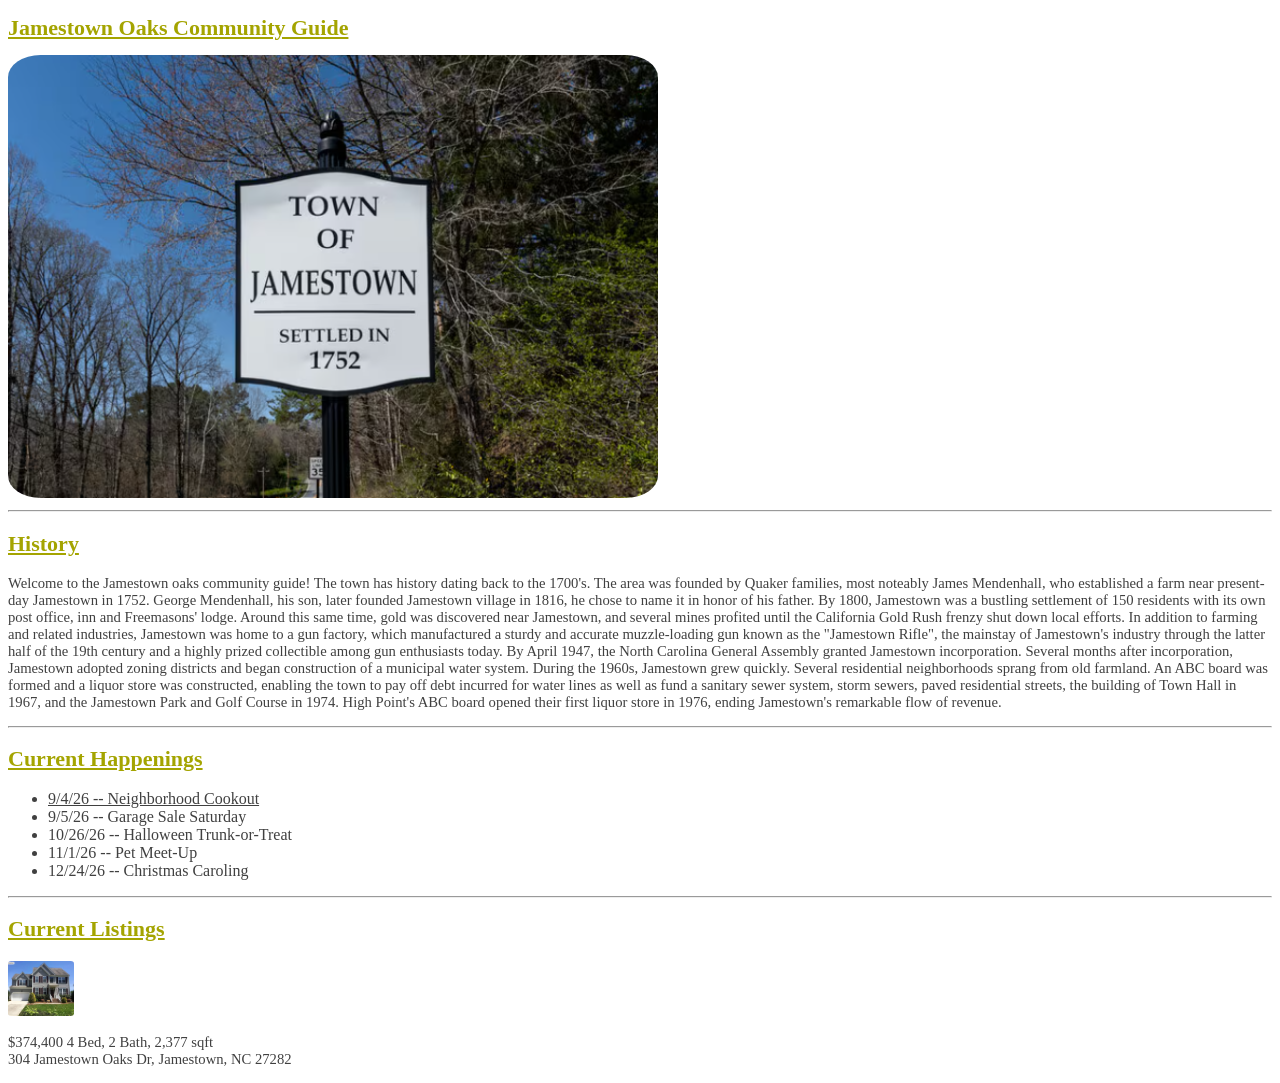
<file: index.html>
<!DOCTYPE html>
<!--
  Name: Walker Thompson
  Date: 08.29.2026
  CSC 372-01

  This is the index.html page for assignment-1. 
  This page will include general information about my community event planner and a link to the event scheduling page
-->

<html lang="en">

<head>
    <meta charset="UTF-8">
    <meta name="viewport" content="width=device-width, initial-scale=1.0">
    <title>Jamestown Oaks Community Guide Homepage</title>
    <link rel="stylesheet" type="text/css" href="style.css">
    <link rel="icon" href="images/jamestown-oaks-commun-guide.png">
</head>

<body>
    <h1>Jamestown Oaks Community Guide</h1>

    <!-- 1.Working Link to event.html -->
    <img style=" border-radius: 5%;" src="images/jamestown-sign.png" alt="Welcome to Jamestown" width="650"
        height="443">

    <hr>

    <H2> History </H2>

    <p>Welcome to the Jamestown oaks community guide!
        The town has history dating back to the 1700's.
        The area was founded by Quaker families, most noteably James Mendenhall, who established a farm near present-day
        Jamestown in 1752. George Mendenhall, his son, later founded Jamestown village in 1816, he chose to name it in
        honor of his father.
        By 1800, Jamestown was a bustling settlement of 150 residents with its own post office, inn and Freemasons'
        lodge. Around this same time, gold was discovered near Jamestown, and several mines profited until the
        California Gold Rush frenzy shut down local efforts.
        In addition to farming and related industries, Jamestown was home to a gun factory, which manufactured a sturdy
        and accurate muzzle-loading gun known as the "Jamestown Rifle", the mainstay of Jamestown's industry through the
        latter half of the 19th century and a highly prized collectible among gun enthusiasts today.
        By April 1947, the North Carolina General Assembly granted Jamestown incorporation. Several months after
        incorporation, Jamestown adopted zoning districts and began construction of a municipal water system.
        During the 1960s, Jamestown grew quickly. Several residential neighborhoods sprang from old farmland. An ABC
        board was formed and a liquor store was constructed, enabling the town to pay off debt incurred for water lines
        as well as fund a sanitary sewer system, storm sewers, paved residential streets, the building of Town Hall in
        1967, and the Jamestown Park and Golf Course in 1974. High Point's ABC board opened their first liquor store in
        1976, ending Jamestown's remarkable flow of revenue.
    </p>
    <hr>

    <h2> Current Happenings </h2>
    <ul>
        <li> <a href="event.html"> 9/4/26 -- Neighborhood Cookout </a> </li>
        <li> 9/5/26 -- Garage Sale Saturday </li>
        <li> 10/26/26 -- Halloween Trunk-or-Treat </li>
        <li> 11/1/26 -- Pet Meet-Up </li>
        <li> 12/24/26 -- Christmas Caroling </li>
    </ul>
    <hr>

    <h2> Current Listings </h2>

    <img style=" border-radius: 5%;" src="images/sale-1.png" alt="sale-1" width="66" height="55">

    <p> $374,400 4 Bed, 2 Bath, 2,377 sqft <br>
        304 Jamestown Oaks Dr, Jamestown, NC 27282
    </p>


































</body>

</html>
</file>
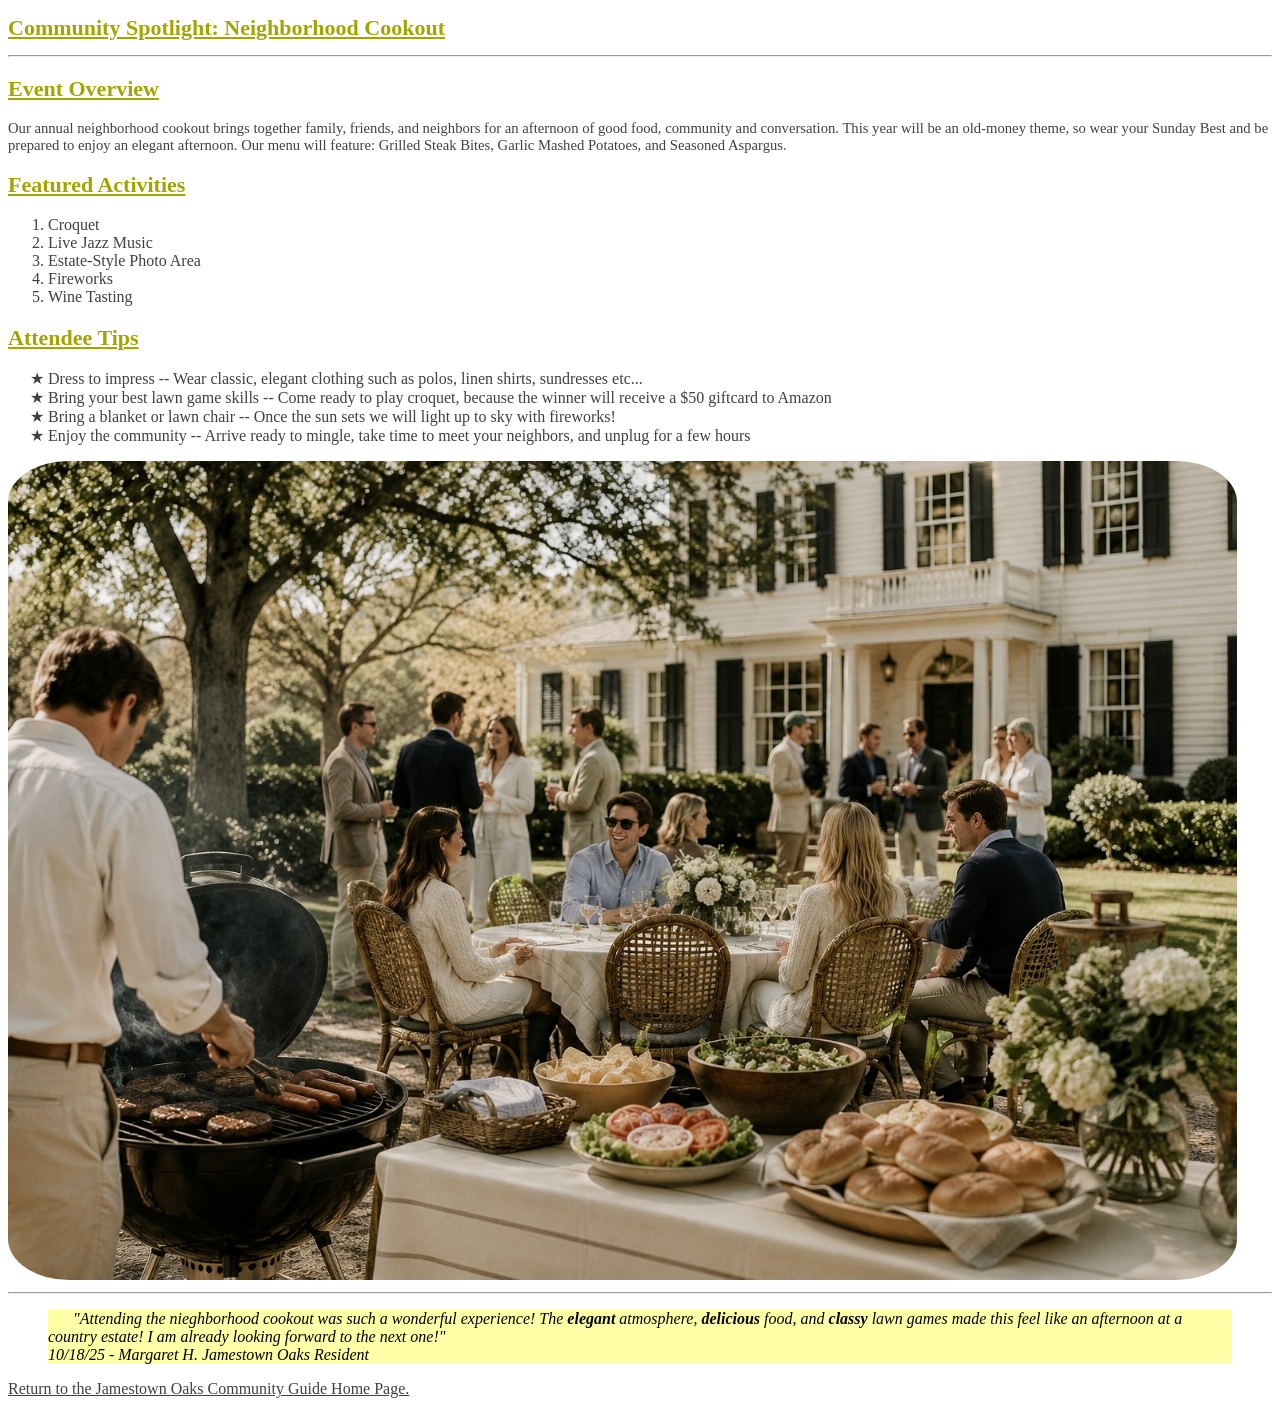
<file: event.html>
<!DOCTYPE html>

<!-- Extra features completed: custom favicon and custom list marker -->

<html lang="en">

<head>
    <meta charset="UTF-8">
    <meta name="viewport" content="width=device-width, initial-scale=1.0">
    <title>Community Cookout Flyer</title>
    <link rel="stylesheet" type="text/css" href="style.css">
    <link rel="icon" href="images/event-main.jpg">
</head>

<body>
    <h1> Community Spotlight: Neighborhood Cookout </h1>

    <hr>

    <h2> Event Overview </h2>

    <p> Our annual neighborhood cookout brings together family, friends, and neighbors for an afternoon of good food,
        community and conversation. This year will be an old-money theme, so wear your Sunday Best and be prepared to
        enjoy an elegant afternoon. Our menu will feature: Grilled Steak Bites, Garlic Mashed Potatoes, and Seasoned
        Aspargus.
    </p>

    <h2> Featured Activities </h2>

    <ol>
        <li> Croquet </li>
        <li> Live Jazz Music </li>
        <li> Estate-Style Photo Area </li>
        <li> Fireworks </li>
        <li> Wine Tasting </li>
    </ol>

    <h2> Attendee Tips </h2>

    <ul class="tips">
        <li> Dress to impress -- Wear classic, elegant clothing such as polos, linen shirts, sundresses etc... </li>
        <li> Bring your best lawn game skills -- Come ready to play croquet, because the winner will receive a $50
            giftcard to Amazon </li>
        <li> Bring a blanket or lawn chair -- Once the sun sets we will light up to sky with fireworks! </li>
        <li> Enjoy the community -- Arrive ready to mingle, take time to meet your neighbors, and unplug for a few hours
        </li>
    </ul>

    <img style=" border-radius: 5%;" src="images/event-main.jpg" alt="Community Cookout Img" width="1229" height="819">
    <br>
    <hr>

    <blockquote id="testimonial">
        "Attending the nieghborhood cookout was such a wonderful experience! The <b>elegant</b> atmosphere,
        <b>delicious</b> food, and <b>classy</b> lawn games
        made this feel like an afternoon at a country estate! I am already looking forward to the next one!" <br>
        10/18/25 - Margaret H. Jamestown Oaks Resident
    </blockquote>

    <a href="index.html"> Return to the Jamestown Oaks Community Guide Home Page. </a>

</body>

</html>
</file>
<file: style.css>
h1 {
    font-weight: 600;
    font-family: Georgia, Garamond, serif;
    font-size: 22px;
    text-decoration: underline;
    color: #A4A400;
}

h2,
h3,
h4,
h5,
h6 {
    font-family: Georgia, Garamond, serif;
    font-size: 22px;
    text-decoration: underline;
    color: #A4A400;
}

body {
    background-color: white;
}

p {
    background-color: white;
    color: #404040;
    font-size: 11pt;
    font-family: Georgia, Garamond, serif;
}

a,
li {
    color: #404040;
}

#testimonial {
    text-indent: 25px;
    background-color: #FFFFA8;
    font-style: italic;
}

ul.tips {
    list-style-type: "★ ";

}
</file>
